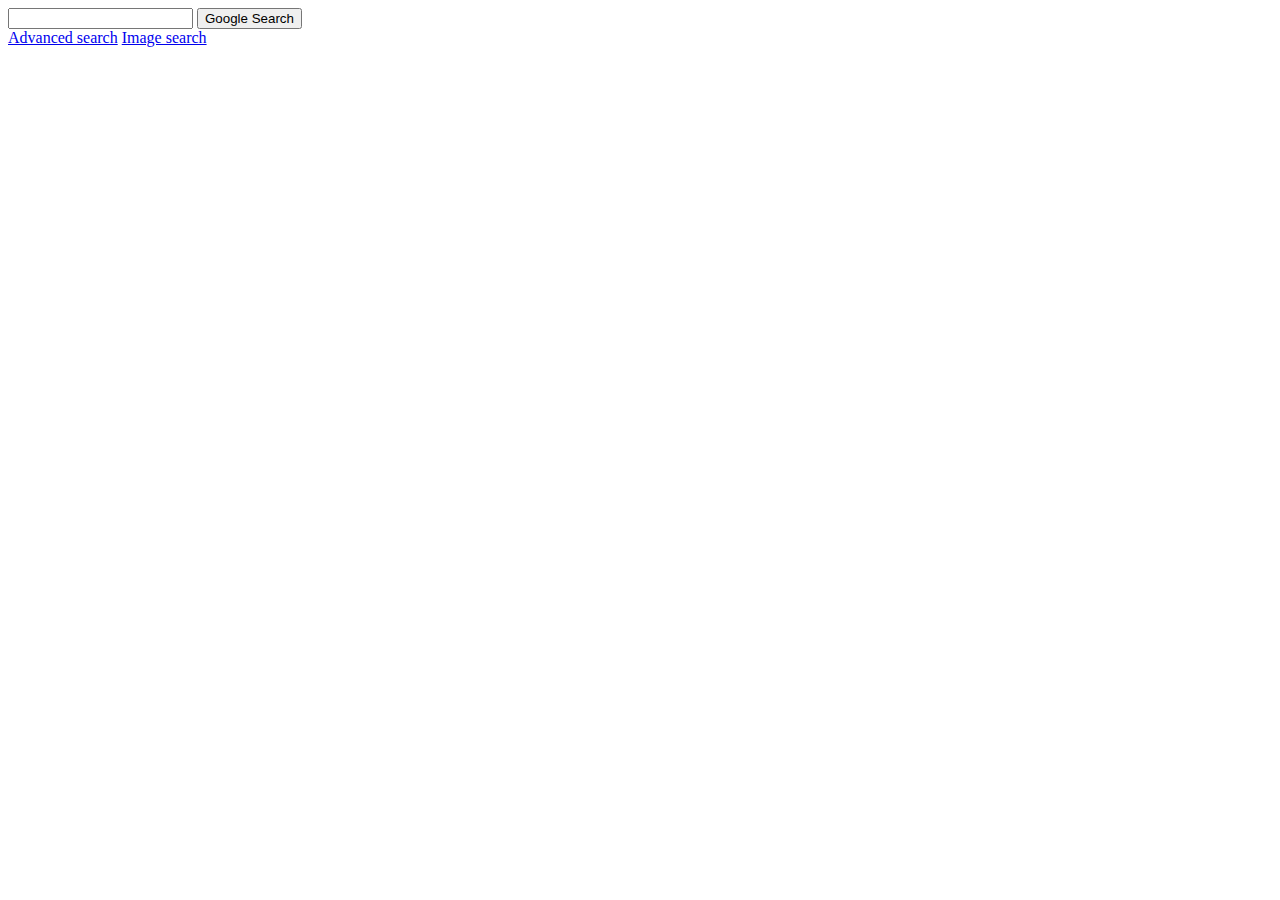
<file: index.html>
<!DOCTYPE html>
<html lang="en">
    <head>
        <title>Search</title>
    </head>
    <body>
        <form action="https://www.google.com/search">
            <input type="text" name="q">
            <input type="submit" value="Google Search">
        </form>
        <a href="http://127.0.0.1:5500/advanced_search.html">Advanced search</a>
        <a href="http://127.0.0.1:5500/image_search.html">Image search</a>
    </body>
</html>
</file>
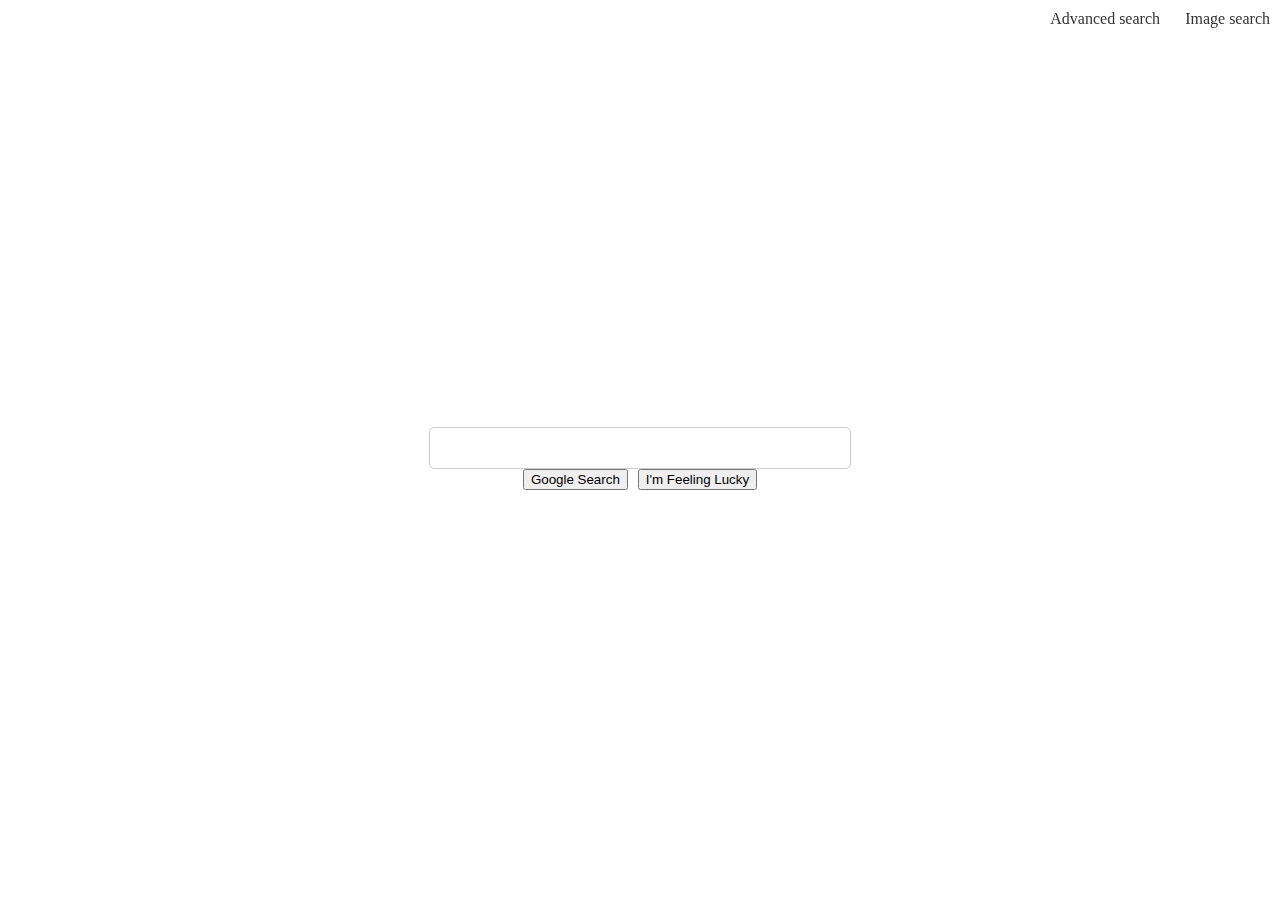
<file: project_0/index.html>
<!DOCTYPE html>
<html lang="en">
    <head>
        <title>Search</title>
        <link rel="stylesheet" href="styles.css">
    </head>
    <body>
        <form action="https://www.google.com/search">
            <div id="search_container">
                <input id="query" type="text" name="q">
                <div id="submit_container">
                    <input id="submit" type="submit" value="Google Search">
                    <input type="submit" name="btnI" value="I'm Feeling Lucky">
                </div>
            </div>
        </form>
        <a id="advanced_search" href="http://127.0.0.1:5500/advanced_search.html">Advanced search</a>
        <a id="image_search"href="http://127.0.0.1:5500/image_search.html">Image search</a>
    </body>
</html>
</file>
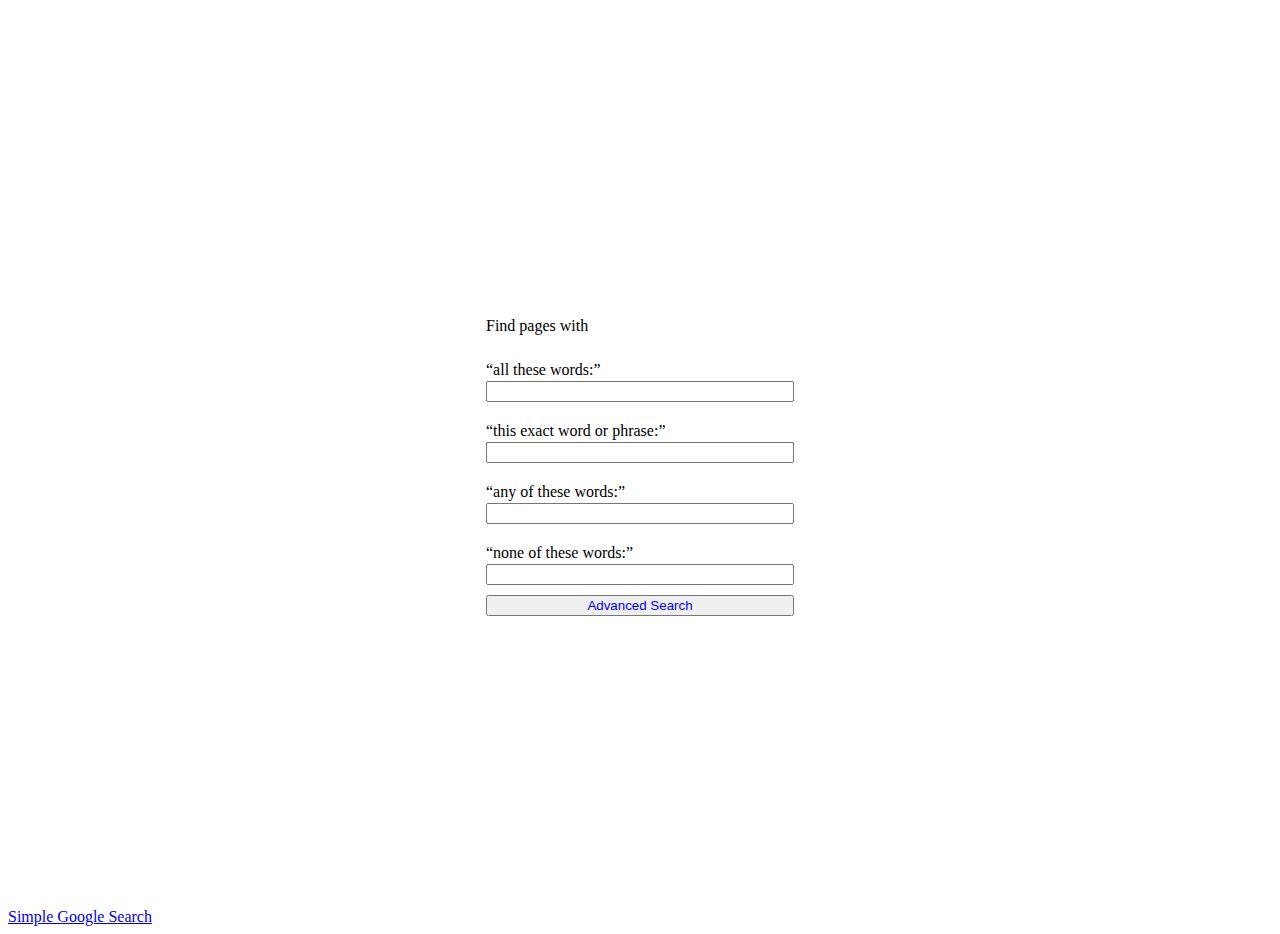
<file: advanced_search.html>
<!DOCTYPE html>
<html lang="en">
<head>
    <meta charset="UTF-8">
    <meta name="viewport" content="width=device-width, initial-scale=1.0">
    <title>Advanced search</title>
    <link rel="stylesheet" href="styles.css">
</head>
<body>
    <form action="https://www.google.com/advanced_search" method="GET" id="advanced_search_form">
        <div id="advanced_search_container">
            <p>Find pages with </p>
            <label for="all-words">“all these words:”</label>
            <input type="text" id="all-words" name="as_q">
            
            <label for="exact-phrase">“this exact word or phrase:”</label>
            <input type="text" id="exact-phrase" name="as_epq">

            <label for="any-words">“any of these words:”</label>
            <input type="text" id="any-words" name="as_oq">

            <label for="none-words">“none of these words:”</label>
            <input type="text" id="none-words" name="as_eq">

            <input type="submit" value="Advanced Search" style="color: blue;">
        </div>
    </form>
    <a id="simple_search" href="http://127.0.0.1:5500/index.html">Simple Google Search</a>
</body>
</html>
</file>
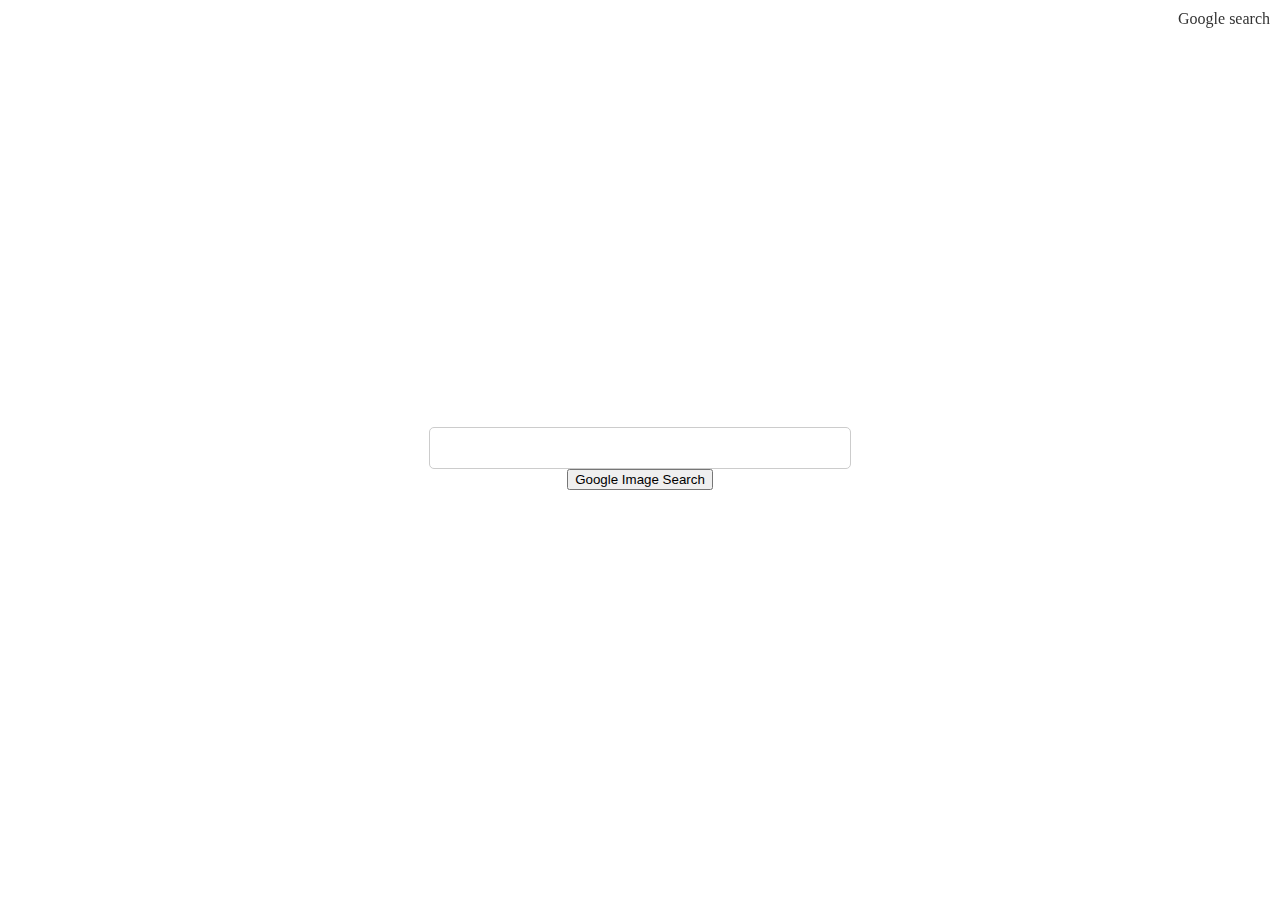
<file: image_search.html>
<!DOCTYPE html>
<html lang="en">
<head>
    <meta charset="UTF-8">
    <meta name="viewport" content="width=device-width, initial-scale=1.0">
    <title>Image search</title>
    <link rel="stylesheet" href="styles.css">
</head>
<body>
    <form action="https://www.google.com/imghp" method="GET">
        <div id="search_container">
            <input id="query" type="text" name="q">
            <input type="hidden" name="tbm" value="isch">
            <input id="submit" type="submit" value="Google Image Search">
        </div>
    </form>
    <a id="google_search" href="http://127.0.0.1:5500/index.html">Google search</a>
</body>
</html>
</file>
<file: project_0/styles.css>
form{
    margin: 0;
    padding: 0;
    height: 100vh;
    display: flex;
    justify-content: center;
    align-items: center;
}

#advanced_search,
#image_search,
#google_search{
  position: fixed;
  text-decoration: none;
  color: #333; /* Adjust the color as needed */
}

#advanced_search {
  top: 10px;
  right: 120px; /* Adjust the right position as needed */
}

#image_search {
  top: 10px;
  right: 10px;
}

#google_search{
    top: 10px;
    right: 10px;
}

#query{
    width: 400px;
    height: 20px;
    font-size: 20px;
    padding: 10px;
    border: 1px solid #ccc;
    border-radius: 5px;
    outline: none;
}

#search_container {
    display: flex;
    flex-direction: column;
    align-items: center;
}

#submit_container{
    display: flex;
    flex-direction: row; /* Change this to row for horizontal layout */
    justify-content: center; /* Centers the buttons horizontally */
    align-items: center;
    gap: 10px; /* You can adjust this value for the desired space between buttons */
}

/* Overall form styling */
#advanced_search_container {
  display: flex;
  flex-direction: column;
  /* align-items: flex-start; */
  justify-content: left;
  align-items: left;
}

/* Style for each label-input pair for vertical stacking */
#advanced_search_container > label {
  margin-top: 10px; /* Adjust as needed */
}

/* Input field styles for consistent width and margin */
#advanced_search_container > input[type="text"] {
  margin-top: 2px; /* Small space between label and field */
  margin-bottom: 10px; /* Space before the next label */
  width: 300px; /* Or you can use a percentage */
}

/* Making the button look nice when the mouse hovers over it */
input[type="submit"]:hover {
  opacity: 0.9; /* Slightly transparent on hover */
  box-shadow: 0 2px 4px rgba(0, 0, 0, 0.2); /* Add subtle shadow on hover */
}
</file>
<file: styles.css>
form{
    margin: 0;
    padding: 0;
    height: 100vh;
    display: flex;
    justify-content: center;
    align-items: center;
}

#advanced_search,
#image_search,
#google_search{
  position: fixed;
  text-decoration: none;
  color: #333; /* Adjust the color as needed */
}

#advanced_search {
  top: 10px;
  right: 120px; /* Adjust the right position as needed */
}

#image_search {
  top: 10px;
  right: 10px;
}

#google_search{
    top: 10px;
    right: 10px;
}

#query{
    width: 400px;
    height: 20px;
    font-size: 20px;
    padding: 10px;
    border: 1px solid #ccc;
    border-radius: 5px;
    outline: none;
}

#search_container {
    display: flex;
    flex-direction: column;
    align-items: center;
}

#submit_container{
    display: flex;
    flex-direction: row; /* Change this to row for horizontal layout */
    justify-content: center; /* Centers the buttons horizontally */
    align-items: center;
    gap: 10px; /* You can adjust this value for the desired space between buttons */
}

/* Overall form styling */
#advanced_search_container {
  display: flex;
  flex-direction: column;
  /* align-items: flex-start; */
  justify-content: left;
  align-items: left;
}

/* Style for each label-input pair for vertical stacking */
#advanced_search_container > label {
  margin-top: 10px; /* Adjust as needed */
}

/* Input field styles for consistent width and margin */
#advanced_search_container > input[type="text"] {
  margin-top: 2px; /* Small space between label and field */
  margin-bottom: 10px; /* Space before the next label */
  width: 300px; /* Or you can use a percentage */
}

/* Making the button look nice when the mouse hovers over it */
input[type="submit"]:hover {
  opacity: 0.9; /* Slightly transparent on hover */
  box-shadow: 0 2px 4px rgba(0, 0, 0, 0.2); /* Add subtle shadow on hover */
}
</file>
